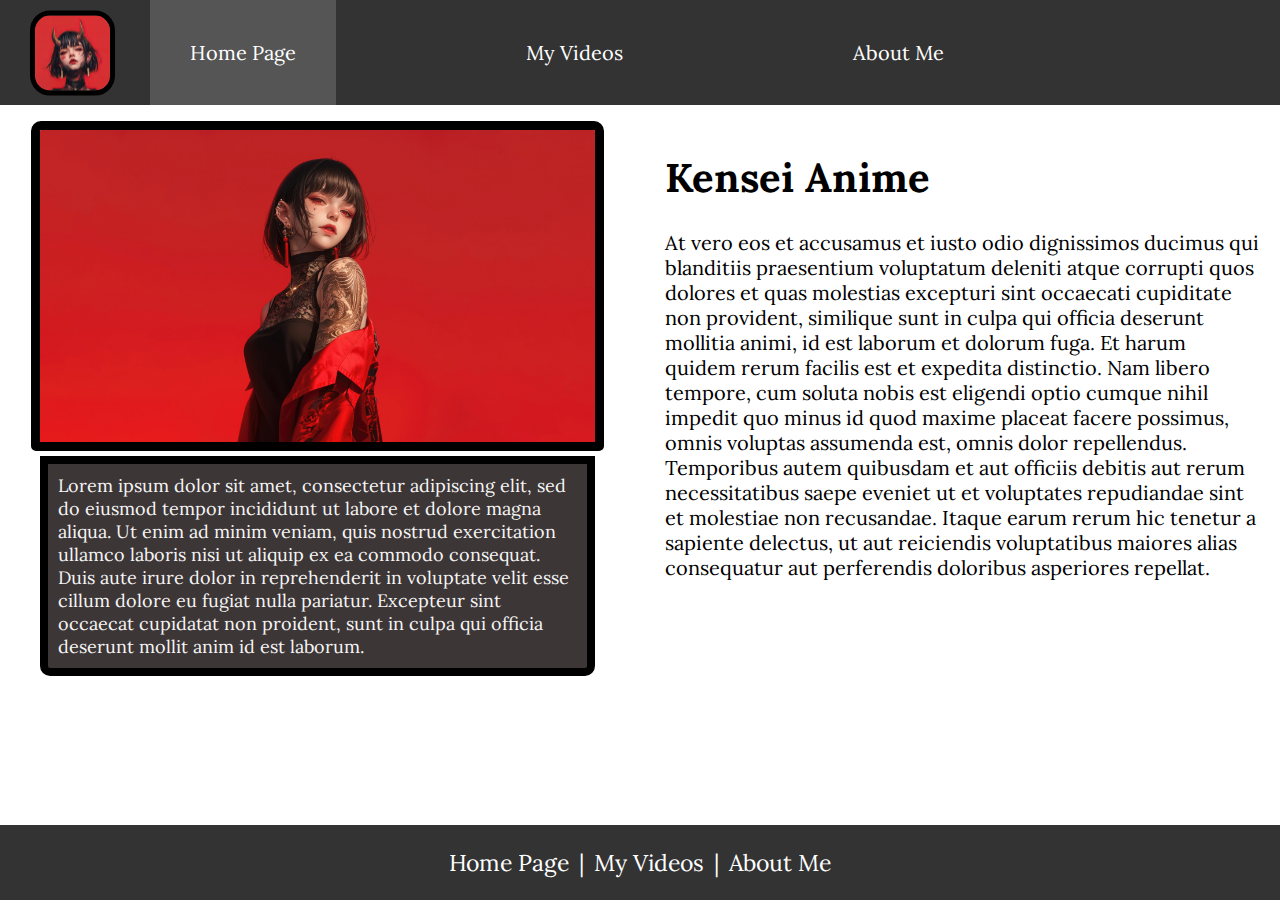
<file: index.html>
<!DOCTYPE html>
<html lang="sv">
  <head>
    <meta charset="utf-8" />
    <meta name="viewport" content="width=device-width, initial-scale=1.0" />
    <!-- External CSS -->
    <link rel="stylesheet" href="styles.css" />
    <link rel="preconnect" href="https://fonts.googleapis.com" />
    <link rel="preconnect" href="https://fonts.gstatic.com" crossorigin />
    <style>
      @import url("https://fonts.googleapis.com/css2?family=Lora:ital,wght@0,400..700;1,400..700&display=swap");
    </style>
    <title>Kensei Anime</title>
  </head>
  <body>
    <div class="grid-container">
      <header class="navBar">
        <nav class="topNav">
          <img
            src="/images/channels4_profile.jpg"
            alt="Sid Ikon"
            class="nav-icon"
          />
          <a href="index.html" class="active">Home Page</a>
          <a href="/pages/videos.html">My Videos</a>
          <a href="/pages/about-me.html">About Me</a>
        </nav>
      </header>
      <main class="main-content">
        <div class="grid-container-main">
          <figure class="image-container">
            <img src="/plotte-a-cash.jpg" alt="plotte-a-cash" />
            <figcaption>
              Lorem ipsum dolor sit amet, consectetur adipiscing elit, sed do
              eiusmod tempor incididunt ut labore et dolore magna aliqua. Ut
              enim ad minim veniam, quis nostrud exercitation ullamco laboris
              nisi ut aliquip ex ea commodo consequat. Duis aute irure dolor in
              reprehenderit in voluptate velit esse cillum dolore eu fugiat
              nulla pariatur. Excepteur sint occaecat cupidatat non proident,
              sunt in culpa qui officia deserunt mollit anim id est laborum.
            </figcaption>
          </figure>
          <div class="text-container">
            <h1>Kensei Anime</h1>
            <p>
              At vero eos et accusamus et iusto odio dignissimos ducimus qui
              blanditiis praesentium voluptatum deleniti atque corrupti quos
              dolores et quas molestias excepturi sint occaecati cupiditate non
              provident, similique sunt in culpa qui officia deserunt mollitia
              animi, id est laborum et dolorum fuga. Et harum quidem rerum
              facilis est et expedita distinctio. Nam libero tempore, cum soluta
              nobis est eligendi optio cumque nihil impedit quo minus id quod
              maxime placeat facere possimus, omnis voluptas assumenda est,
              omnis dolor repellendus. Temporibus autem quibusdam et aut
              officiis debitis aut rerum necessitatibus saepe eveniet ut et
              voluptates repudiandae sint et molestiae non recusandae. Itaque
              earum rerum hic tenetur a sapiente delectus, ut aut reiciendis
              voluptatibus maiores alias consequatur aut perferendis doloribus
              asperiores repellat.
            </p>
          </div>
        </div>
      </main>
      <footer class="footer">
        <div class="grid-container-footer">
          <a href="index.html">Home Page</a> |
          <a href="/pages/videos.html">My Videos</a> |
          <a href="/pages/about-me.html">About Me</a>
        </div>
      </footer>
    </div>
  </body>
</html>
</file>
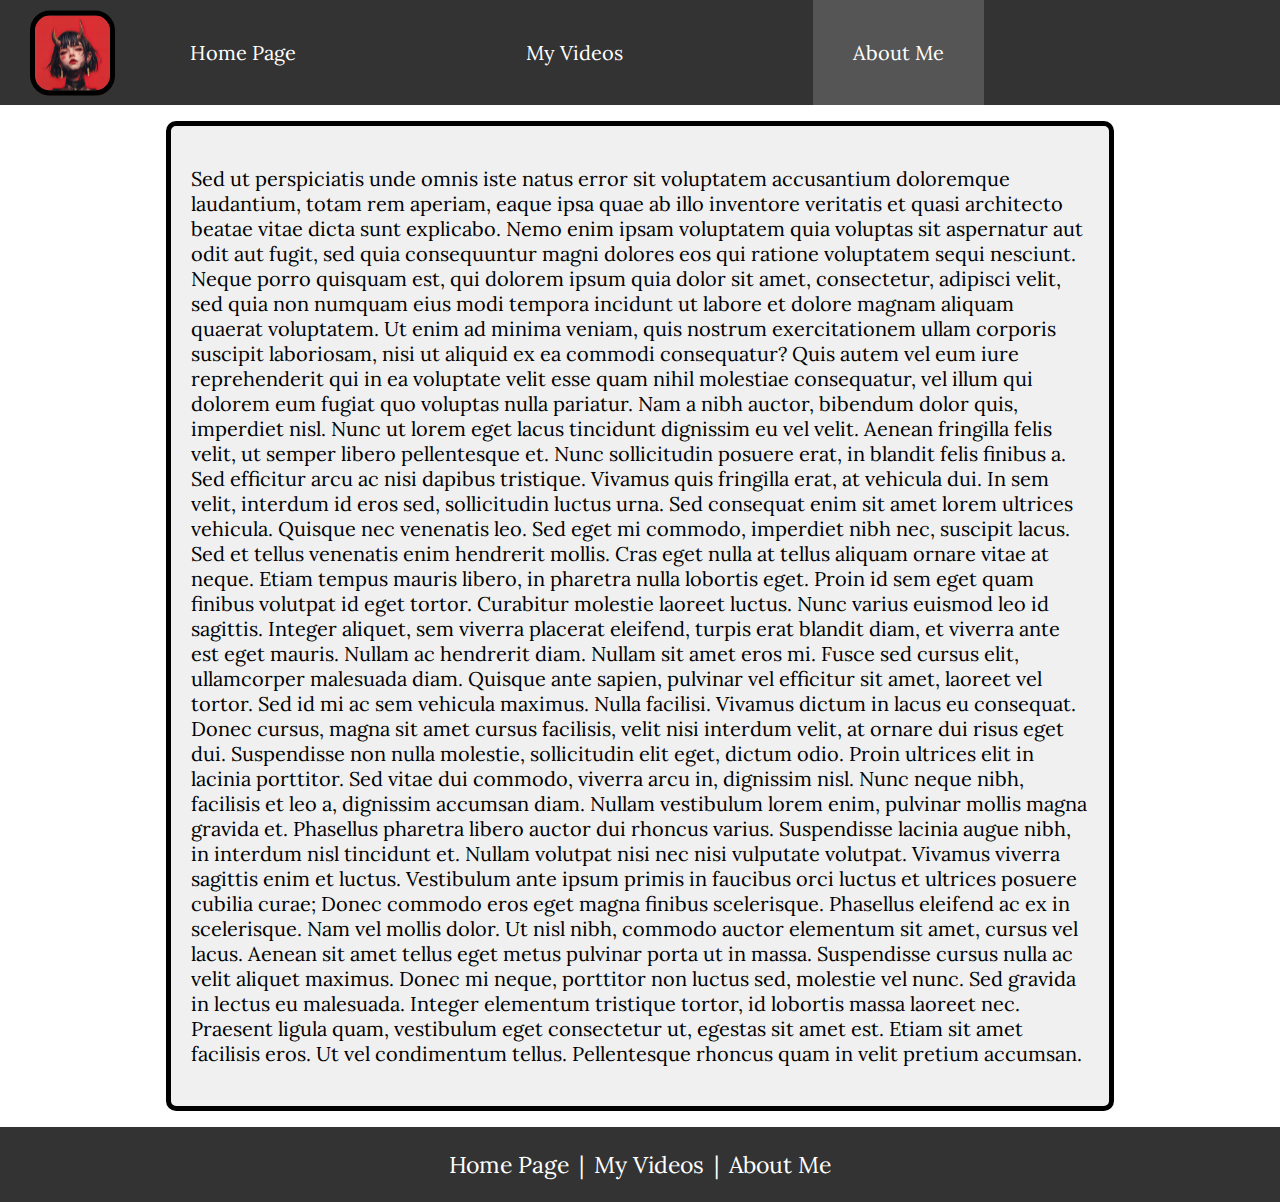
<file: pages/about-me.html>
<!DOCTYPE html>
<html lang="sv">
  <head>
    <meta charset="utf-8" />
    <meta name="viewport" content="width=device-width, initial-scale=1.0" />
    <!-- External CSS -->
    <link rel="stylesheet" href="about-me.css" />
    <link rel="preconnect" href="https://fonts.googleapis.com" />
    <link rel="preconnect" href="https://fonts.gstatic.com" crossorigin />
    <style>
      @import url("https://fonts.googleapis.com/css2?family=Lora:ital,wght@0,400..700;1,400..700&display=swap");
    </style>
    <title>About Me</title>
  </head>
  <body>
    <div class="grid-container">
      <header class="navBar">
        <nav class="topNav">
          <img
            src="../images/channels4_profile.jpg"
            alt="Site Icon"
            class="nav-icon"
          />
          <a href="../index.html">Home Page</a>
          <a href="videos.html">My Videos</a>
          <a href="about-me.html" class="active">About Me</a>
        </nav>
      </header>
      <main class="main-content">
        <div class="grid-container-main-about">
          <div class="grid-item-about">
            <p>
              Sed ut perspiciatis unde omnis iste natus error sit voluptatem
              accusantium doloremque laudantium, totam rem aperiam, eaque ipsa
              quae ab illo inventore veritatis et quasi architecto beatae vitae
              dicta sunt explicabo. Nemo enim ipsam voluptatem quia voluptas sit
              aspernatur aut odit aut fugit, sed quia consequuntur magni dolores
              eos qui ratione voluptatem sequi nesciunt. Neque porro quisquam
              est, qui dolorem ipsum quia dolor sit amet, consectetur, adipisci
              velit, sed quia non numquam eius modi tempora incidunt ut labore
              et dolore magnam aliquam quaerat voluptatem. Ut enim ad minima
              veniam, quis nostrum exercitationem ullam corporis suscipit
              laboriosam, nisi ut aliquid ex ea commodi consequatur? Quis autem
              vel eum iure reprehenderit qui in ea voluptate velit esse quam
              nihil molestiae consequatur, vel illum qui dolorem eum fugiat quo
              voluptas nulla pariatur. Nam a nibh auctor, bibendum dolor quis,
              imperdiet nisl. Nunc ut lorem eget lacus tincidunt dignissim eu
              vel velit. Aenean fringilla felis velit, ut semper libero
              pellentesque et. Nunc sollicitudin posuere erat, in blandit felis
              finibus a. Sed efficitur arcu ac nisi dapibus tristique. Vivamus
              quis fringilla erat, at vehicula dui. In sem velit, interdum id
              eros sed, sollicitudin luctus urna. Sed consequat enim sit amet
              lorem ultrices vehicula. Quisque nec venenatis leo. Sed eget mi
              commodo, imperdiet nibh nec, suscipit lacus. Sed et tellus
              venenatis enim hendrerit mollis. Cras eget nulla at tellus aliquam
              ornare vitae at neque. Etiam tempus mauris libero, in pharetra
              nulla lobortis eget. Proin id sem eget quam finibus volutpat id
              eget tortor. Curabitur molestie laoreet luctus. Nunc varius
              euismod leo id sagittis. Integer aliquet, sem viverra placerat
              eleifend, turpis erat blandit diam, et viverra ante est eget
              mauris. Nullam ac hendrerit diam. Nullam sit amet eros mi. Fusce
              sed cursus elit, ullamcorper malesuada diam. Quisque ante sapien,
              pulvinar vel efficitur sit amet, laoreet vel tortor. Sed id mi ac
              sem vehicula maximus. Nulla facilisi. Vivamus dictum in lacus eu
              consequat. Donec cursus, magna sit amet cursus facilisis, velit
              nisi interdum velit, at ornare dui risus eget dui. Suspendisse non
              nulla molestie, sollicitudin elit eget, dictum odio. Proin
              ultrices elit in lacinia porttitor. Sed vitae dui commodo, viverra
              arcu in, dignissim nisl. Nunc neque nibh, facilisis et leo a,
              dignissim accumsan diam. Nullam vestibulum lorem enim, pulvinar
              mollis magna gravida et. Phasellus pharetra libero auctor dui
              rhoncus varius. Suspendisse lacinia augue nibh, in interdum nisl
              tincidunt et. Nullam volutpat nisi nec nisi vulputate volutpat.
              Vivamus viverra sagittis enim et luctus. Vestibulum ante ipsum
              primis in faucibus orci luctus et ultrices posuere cubilia curae;
              Donec commodo eros eget magna finibus scelerisque. Phasellus
              eleifend ac ex in scelerisque. Nam vel mollis dolor. Ut nisl nibh,
              commodo auctor elementum sit amet, cursus vel lacus. Aenean sit
              amet tellus eget metus pulvinar porta ut in massa. Suspendisse
              cursus nulla ac velit aliquet maximus. Donec mi neque, porttitor
              non luctus sed, molestie vel nunc. Sed gravida in lectus eu
              malesuada. Integer elementum tristique tortor, id lobortis massa
              laoreet nec. Praesent ligula quam, vestibulum eget consectetur ut,
              egestas sit amet est. Etiam sit amet facilisis eros. Ut vel
              condimentum tellus. Pellentesque rhoncus quam in velit pretium
              accumsan.
            </p>
          </div>
        </div>
      </main>
      <footer class="footer">
        <div class="grid-container-footer">
          <a href="../index.html">Home Page</a> |
          <a href="videos.html">My Videos</a> |
          <a href="about-me.html">About Me</a>
        </div>
      </footer>
    </div>
  </body>
</html>
</file>
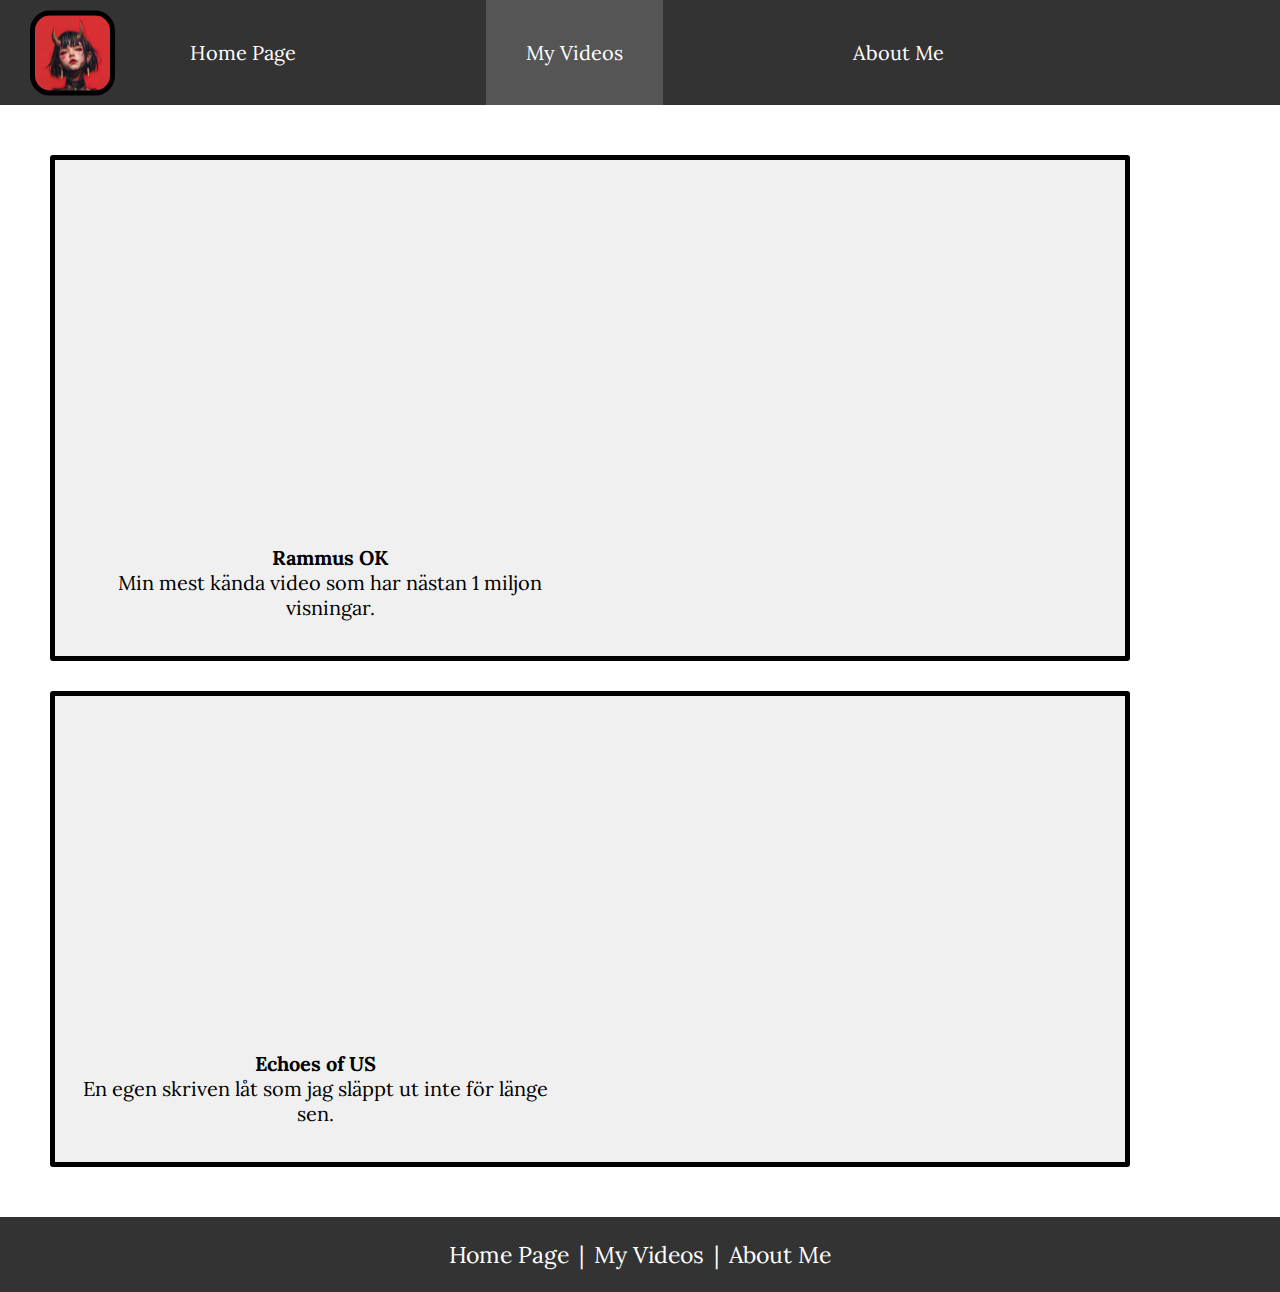
<file: pages/videos.html>
<!DOCTYPE html>
<html lang="sv">
  <head>
    <meta charset="utf-8" />
    <meta name="viewport" content="width=device-width, initial-scale=1.0" />
    <!-- External CSS -->
    <link rel="stylesheet" href="videos.css" />
    <link rel="preconnect" href="https://fonts.googleapis.com" />
    <link rel="preconnect" href="https://fonts.gstatic.com" crossorigin />
    <style>
      @import url("https://fonts.googleapis.com/css2?family=Lora:ital,wght@0,400..700;1,400..700&display=swap");
    </style>
    <title>My Videos</title>
  </head>
  <body>
    <div class="grid-container">
      <header class="navBar">
        <nav class="topNav">
          <img
            src="/images/channels4_profile.jpg"
            alt="Site Icon"
            class="nav-icon"
          />
          <a href="../index.html">Home Page</a>
          <a href="videos.html" class="active">My Videos</a>
          <a href="about-me.html">About Me</a>
        </nav>
      </header>
      <main class="main-content">
        <div class="grid-container-main-videos">
          <div class="grid-item-video1">
            <iframe
              width="560"
              height="315"
              src="https://www.youtube.com/embed/o9chPfkTDdQ?si=ALtuZ5LsvOeOAYSJ"
              title="YouTube video player"
              frameborder="0"
              allow="accelerometer; autoplay; clipboard-write; encrypted-media; gyroscope; picture-in-picture; web-share"
              referrerpolicy="strict-origin-when-cross-origin"
              allowfullscreen
            ></iframe>
            <p class="video1-text">
              <b class="videos1-rubrik1">Rammus OK</b> <br />
              Min mest kända video som har nästan 1 miljon visningar.
            </p>
          </div>

          <div class="grid-item-video2">
            <iframe
              width="560"
              height="315"
              src="https://www.youtube.com/embed/_fvrS359G6A?si=urfDVnPUXV5lKl_v"
              title="YouTube video player"
              frameborder="0"
              allow="accelerometer; autoplay; clipboard-write; encrypted-media; gyroscope; picture-in-picture; web-share"
              referrerpolicy="strict-origin-when-cross-origin"
              allowfullscreen
            ></iframe>
            <p class="video2-text">
              <b class="videos1-rubrik2">Echoes of US</b> <br />
              En egen skriven låt som jag släppt ut inte för länge sen.
            </p>
          </div>
        </div>
      </main>
      <footer class="footer">
        <div class="grid-container-footer">
          <a href="../index.html">Home Page</a> |
          <a href="videos.html">My Videos</a> |
          <a href="about-me.html">About Me</a>
        </div>
      </footer>
    </div>
  </body>
</html>
</file>
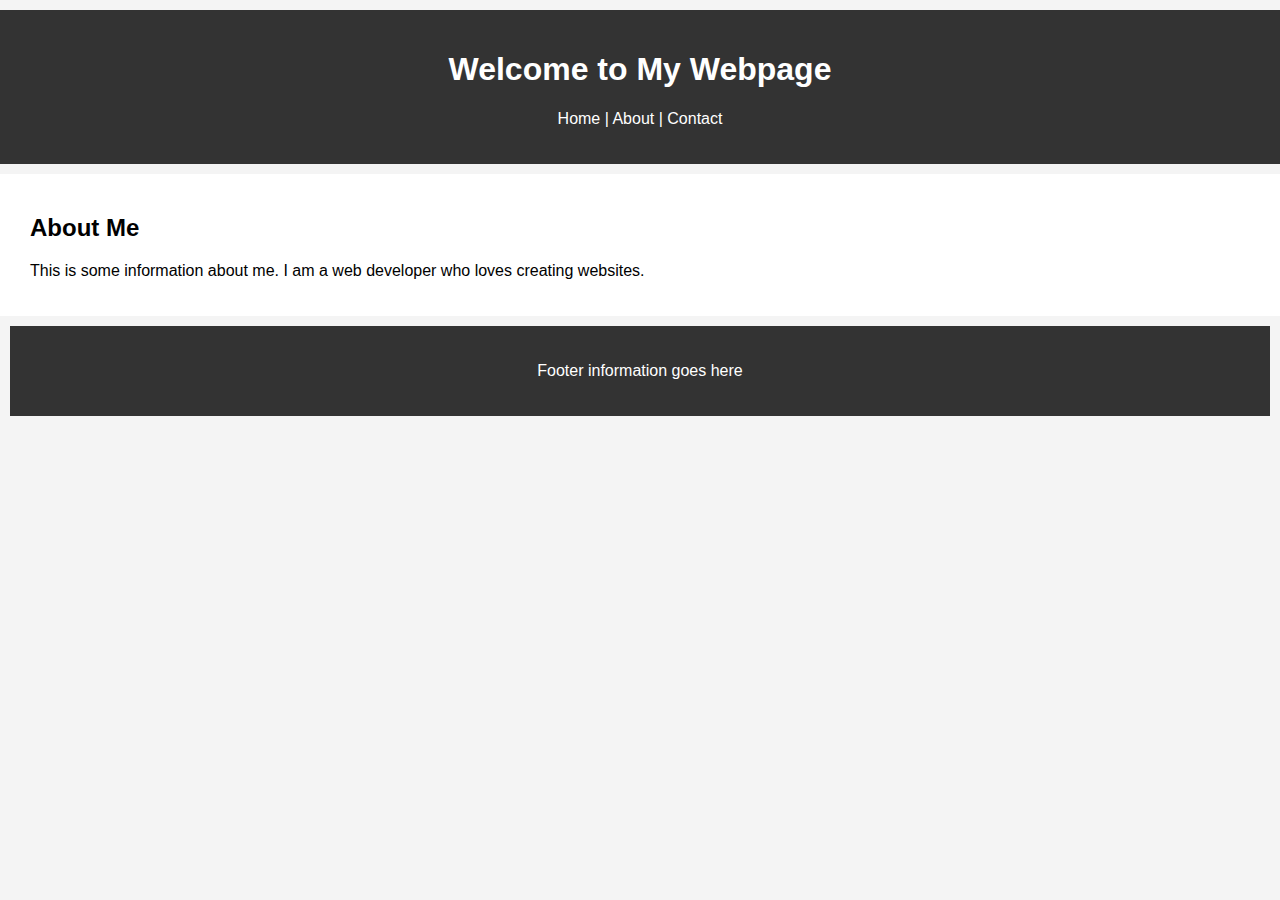
<file: semantiskt-hemsida/semantiskt-hemsida.html>
<!DOCTYPE html>
<html lang="en">
  <head>
    <meta charset="UTF-8" />
    <meta name="viewport" content="width=device-width, initial-scale=1.0" />
    <title>My Webpage</title>
    <link rel="stylesheet" href="style.css" />
  </head>
  <body>
    <header>
      <div class="header">
        <h1>Welcome to My Webpage</h1>
        <p>Home | About | Contact</p>
      </div>
    </header>

    <main>
      <div class="content">
        <h2>About Me</h2>
        <p>
          This is some information about me. I am a web developer who loves
          creating websites.
        </p>
      </div>
    </main>

    <footer>
      <div class="footer">
        <p>Footer information goes here</p>
      </div>
    </footer>
  </body>
</html>
</file>
<file: styles.css>
body {
  margin: 0;
  font-family: "Lora", serif;
}

.grid-container {
  display: grid;
  grid-template-rows: auto 1fr;
  height: 100vh;
}

/* Header */
.navBar {
  background-color: #333;
  color: #fff;
  position: relative; /* Gör så attnav-baren är rätt positionerad för nav-iconet*/
}

.topNav {
  display: flex; /* Använder flex för att linjera nav-innehållet*/
  align-items: center;
  position: relative; /* Säkergör så att naven är absolut positionerad för nav-iconet*/
}

.nav-icon {
  width: 75px;
  height: auto;
  position: absolute; /* Positioneringen ska vara absolut */
  left: 30px;
  top: 50%;
  transform: translateY(-50%); /* För vertykalt centering*/
  border-radius: 20px;
  border: 5px solid black;
}

.topNav a {
  display: block;
  text-align: center;
  padding: 40px;
  color: #fff;
  text-decoration: none;
  margin-left: 150px; /* Utrymmet för iconet*/
  font-size: 20px;
}

.topNav a.active,
.topNav a:hover {
  background-color: #555;
}

.grid-container-main {
  display: grid;
  grid-template-columns: 1fr 1fr;
  gap: 10px;
}

.grid-item1,
.grid-item2 {
  background-color: #f0f0f0;
  padding: 1em;
  border: 1px solid #ddd;
}

.image-container {
  display: flex;
  flex-direction: column;
  align-items: center; /* Center image horizontally */
}

.image-container img {
  width: 100%; /* Responsive width */
  height: auto; /* Maintain aspect ratio */
  border-radius: 10px;
  border: 9px solid black;
  border-bottom-left-radius: 5px;
  border-bottom-right-radius: 5px;
}

.text-container {
  padding: 1em;
  font-size: 20px;
}

figcaption {
  color: whitesmoke;
  background-color: rgb(61, 54, 54);
  border: 8px solid black;
  border-bottom-left-radius: 10px;
  border-bottom-right-radius: 10px;
  margin-top: 5px;
  padding-top: 10px;
  padding-left: 10px;
  padding-right: 10px;
  padding-bottom: 10px;
  font-size: 18px;
}

/* Footern */
.footer {
  background-color: #333;
  color: #fff;
  padding: 1em;
  text-align: center;
  font-size: 23px;
  position: relative;
}

footer a {
  top: 20px;
}

.grid-container-footer {
  display: flex;
  justify-content: center;
}

.grid-container-footer a {
  color: #fff;
  text-decoration: none;
  margin: 0 10px;
}

.grid-container-footer a:hover {
  text-decoration: underline;
}

/* Responsiv Design */
@media (max-width: 770px) {
  .grid-container-main {
    grid-template-columns: 1fr; /* Så att kolumnerna är vertikala*/
  }

  .image-container {
    margin-bottom: 1em; /*Mellan rum mellan bilden och texten på mindre skärmar */
  }

  .topNav {
    display: flex; /* Använder flex för att linjera nav-innehållet*/
    align-items: center;
    flex-direction: column;
    position: relative; /* Säkergör så att naven är absolut positionerad för nav-iconet*/
  }
  .topNav a {
    display: block;
    text-align: center;
    padding: 20px;
    color: #fff;
    text-decoration: none;
    font-size: 20px;
  }

  .nav-icon {
    width: 75px;
    position: absolute; /* Positioneringen ska vara absolut */
    left: 90px;
    top: 50%;
    transform: translateY(-50%); /* För vertykalt centering*/
    border-radius: 20px;
    border: 5px solid black;
  }
}
</file>
<file: pages/about-me.css>
/* General Styles */
body {
  margin: 0;
  font-family: "Lora", serif;
}

.grid-container {
  display: grid;
  grid-template-rows: auto 1fr;
  height: 100vh;
}

/* Header */
.navBar {
  background-color: #333;
  color: #fff;
  position: relative; /* Gör så attnav-baren är rätt positionerad för nav-iconet*/
}

.topNav {
  display: flex; /* Använder flex för att linjera nav-innehållet*/
  align-items: center;
  position: relative; /* Säkergör så att naven är absolut positionerad för nav-iconet*/
}

.topNav a {
  display: block;
  text-align: center;
  padding: 40px;
  color: #fff;
  text-decoration: none;
  margin-left: 150px; /* Utrymmet för iconet*/
  font-size: 20px;
}

.topNav a.active,
.topNav a:hover {
  background-color: #555;
}

.nav-icon {
  width: 75px;
  height: auto;
  position: absolute; /* Positioneringen ska vara absolut */
  left: 30px;
  top: 50%;
  transform: translateY(-50%); /* För vertykalt centering*/
  border-radius: 20px;
  border: 5px solid black;
}

/* Main Content */
.main-content {
  display: grid;
  grid-template-columns: 1fr;
  gap: 10px;
  padding: 1em;
}

.grid-container-main-about {
  display: grid;
  grid-template-columns: 1fr;
  grid-template-rows: auto;
  gap: 10px;
  margin-left: 150px;
  margin-right: 150px;
}

.grid-item-about {
  background-color: #f0f0f0;
  padding: 1em;
  border: 5px solid black;
  border-radius: 10px;
  font-size: 20px;
}

.grid-item1,
.grid-item2 {
  background-color: #f0f0f0;
  padding: 1em;
  border: 1px solid #ddd;
}

/* Footern */
.footer {
  background-color: #333;
  color: #fff;
  padding: 1em;
  text-align: center;
  font-size: 23px;
}

footer a {
  top: 20px;
}

.grid-container-footer {
  display: flex;
  justify-content: center;
}

.grid-container-footer a {
  color: #fff;
  text-decoration: none;
  margin: 0 10px;
}

.grid-container-footer a:hover {
  text-decoration: underline;
}

/* Responsive Design */
@media (max-width: 700px) {
  .main-content {
    grid-template-columns: 1fr;
  }

  .grid-container-main {
    grid-template-columns: 1fr;
    grid-template-rows: auto auto;
  }

  .topNav {
    display: flex; /* Använder flex för att linjera nav-innehållet*/
    align-items: center;
    flex-direction: column;
    position: relative; /* Säkergör så att naven är absolut positionerad för nav-iconet*/
  }
  .topNav a {
    display: block;
    text-align: center;
    padding: 20px;
    color: #fff;
    text-decoration: none;
    font-size: 20px;
  }
  .nav-icon {
    width: 75px;
    position: absolute; /* Positioneringen ska vara absolut */
    left: 90px;
    top: 50%;
    transform: translateY(-50%); /* För vertykalt centering*/
    border-radius: 20px;
    border: 5px solid black;
  }
}
</file>
<file: pages/videos.css>
/* General Styles */
body {
  margin: 0;
  font-family: "Lora", serif;
}

.grid-container {
  display: grid;
  grid-template-rows: auto 1fr;
  height: 100vh;
}

/* Header */
.navBar {
  background-color: #333;
  color: #fff;
  position: relative; /* Gör så attnav-baren är rätt positionerad för nav-iconet*/
}

.topNav {
  display: flex; /* Använder flex för att linjera nav-innehållet*/
  align-items: center;
  position: relative; /* Säkergör så att naven är absolut positionerad för nav-iconet*/
}

.nav-icon {
  width: 75px;
  height: auto;
  position: absolute; /* Positioneringen ska vara absolut */
  left: 30px;
  top: 50%;
  transform: translateY(-50%); /* För vertykalt centering*/
  border-radius: 20px;
  border: 5px solid black;
}

.topNav a {
  display: block;
  text-align: center;
  padding: 40px;
  color: #fff;
  text-decoration: none;
  margin-left: 150px; /* Utrymmet för iconet*/
  font-size: 20px;
}

.topNav a.active,
.topNav a:hover {
  background-color: #555;
}

.main-content {
  margin-top: 50px;
}
.grid-container-main-videos {
  display: grid;
  grid-template-columns: auto;
  grid-template-rows: repeat(2, auto);
  gap: 10px;
}

.grid-item-video1 {
  background-color: #f0f0f0;
  padding: 1em;
  border: 5px solid black;
  margin-left: 50px;
  margin-right: 150px;
  margin-bottom: 20px;
  border-radius: 3px;
}

.grid-item-video2 {
  background-color: #f0f0f0;
  padding: 1em;
  border: 1px solid #ddd;
  border: 5px solid black;
  margin-left: 50px;
  margin-right: 150px;
  border-radius: 3px;
  margin-bottom: 50px;
}

.video1-text {
  float: right;
  text-align: center;
  margin-right: 550px;
  font-size: 20px;
  margin-top: 50px;
  margin-left: 30px;
}

.video2-text {
  float: right;
  text-align: center;
  margin-right: 550px;
  font-size: 20px;
}

/* Footern */
.footer {
  background-color: #333;
  color: #fff;
  padding: 1em;
  text-align: center;
  font-size: 23px;
}

iframe {
  border-radius: 5px;
}

footer a {
  top: 20px;
}

.grid-container-footer {
  display: flex;
  justify-content: center;
}

.grid-container-footer a {
  color: #fff;
  text-decoration: none;
  margin: 0 10px;
}

.grid-container-footer a:hover {
  text-decoration: underline;
}

/* Responsive Design */
@media (max-width: 700px) {
  .header {
    grid-template-columns: 1fr;
  }

  .main-content {
    grid-template-columns: 1fr;
  }

  .topNav {
    display: flex; /* Använder flex för att linjera nav-innehållet*/
    align-items: center;
    flex-direction: column;
    position: relative; /* Säkergör så att naven är absolut positionerad för nav-iconet*/
  }
  .topNav a {
    display: block;
    text-align: center;
    padding: 20px;
    color: #fff;
    text-decoration: none;
    font-size: 20px;
  }
  .nav-icon {
    width: 75px;
    position: absolute; /* Positioneringen ska vara absolut */
    left: 90px;
    top: 50%;
    transform: translateY(-50%); /* För vertykalt centering*/
    border-radius: 20px;
    border: 5px solid black;
  }
}
</file>
<file: semantiskt-hemsida/style.css>
body {
  font-family: Arial, sans-serif;
  margin: 0;
  padding: 0;
  background-color: #f4f4f4;
}

div {
  padding: 20px;
  margin: 10px;
}

header {
  background-color: #333;
  color: white;
  text-align: center;
}

main {
  background-color: white;
}

.footer {
  background-color: #333;
  color: white;
  text-align: center;
}
</file>
